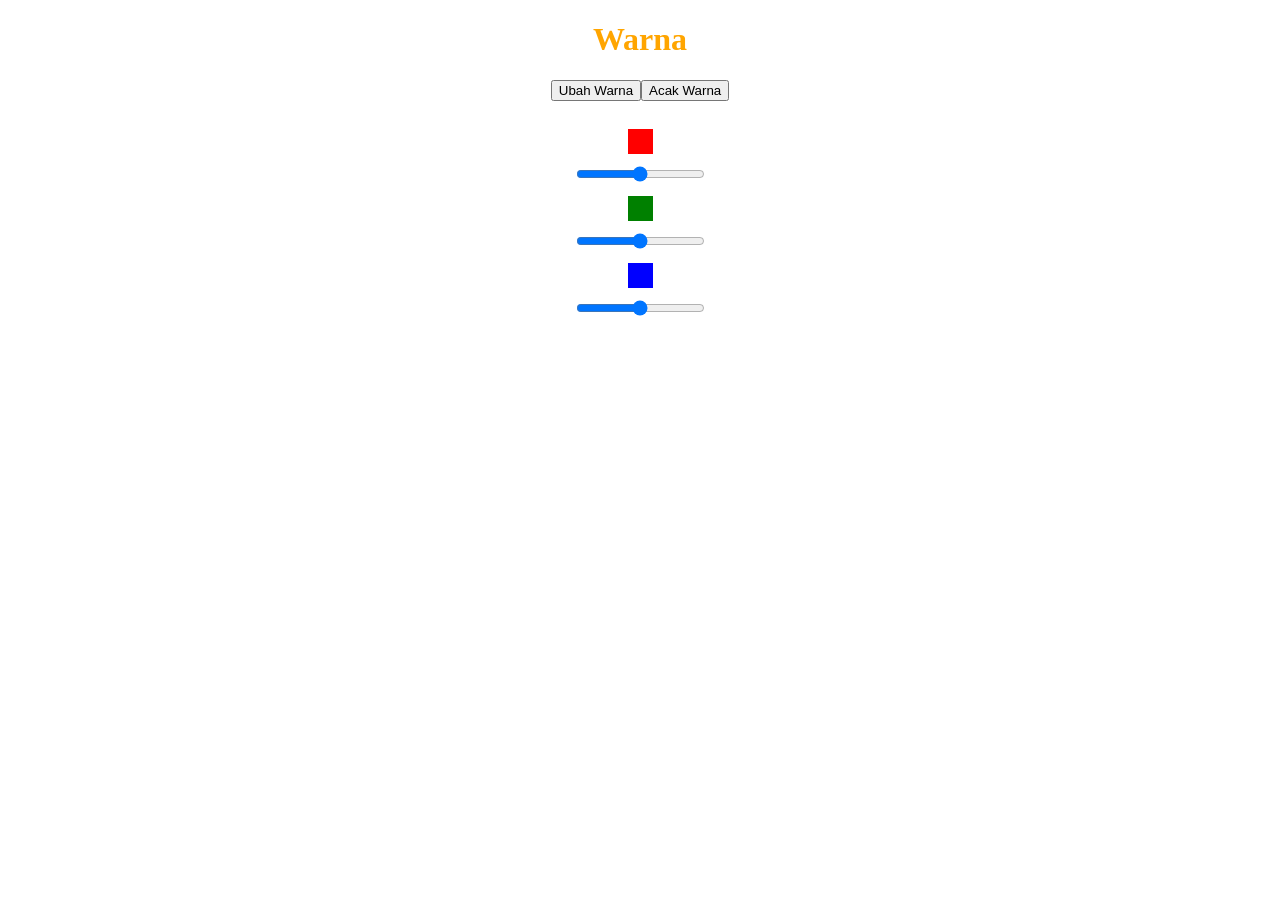
<file: PR-Hacktiv8/Final Project/index.html>
<!DOCTYPE html>
<html lang="en">
<head>
	<meta charset="UTF-8">
	<meta name="viewport" content="width=device-width, initial-scale=1.0">
	<title>Final Project</title>
	<style>
		body{
			text-align: center;
		}
		.orange{
			color: orange
		}
		.kotak{
			width: 25px;
			height: 25px;
			margin: 10px auto;
		}
		.merah { background-color: red;}
		.hijau { background-color: green;}
		.biru { background-color: blue;}
		.biru-muda {background-color: lightblue;}
	</style>
</head>
<body>
	<h1 class="orange">Warna</h1>
	<button type="button" id="tUbahWarna">Ubah Warna</button>

	<br><br>

	<div class="kotak merah"></div>
	<input type="range" name="sMerah" min="1" max="255">

	<div class="kotak hijau"></div>
	<input type="range" name="sHijau" min="1" max="255">

	<div class="kotak biru"></div>
	<input type="range" name="sBiru" min="1" max="255">


<script src="app.js"></script>
</body>
</html>
</file>
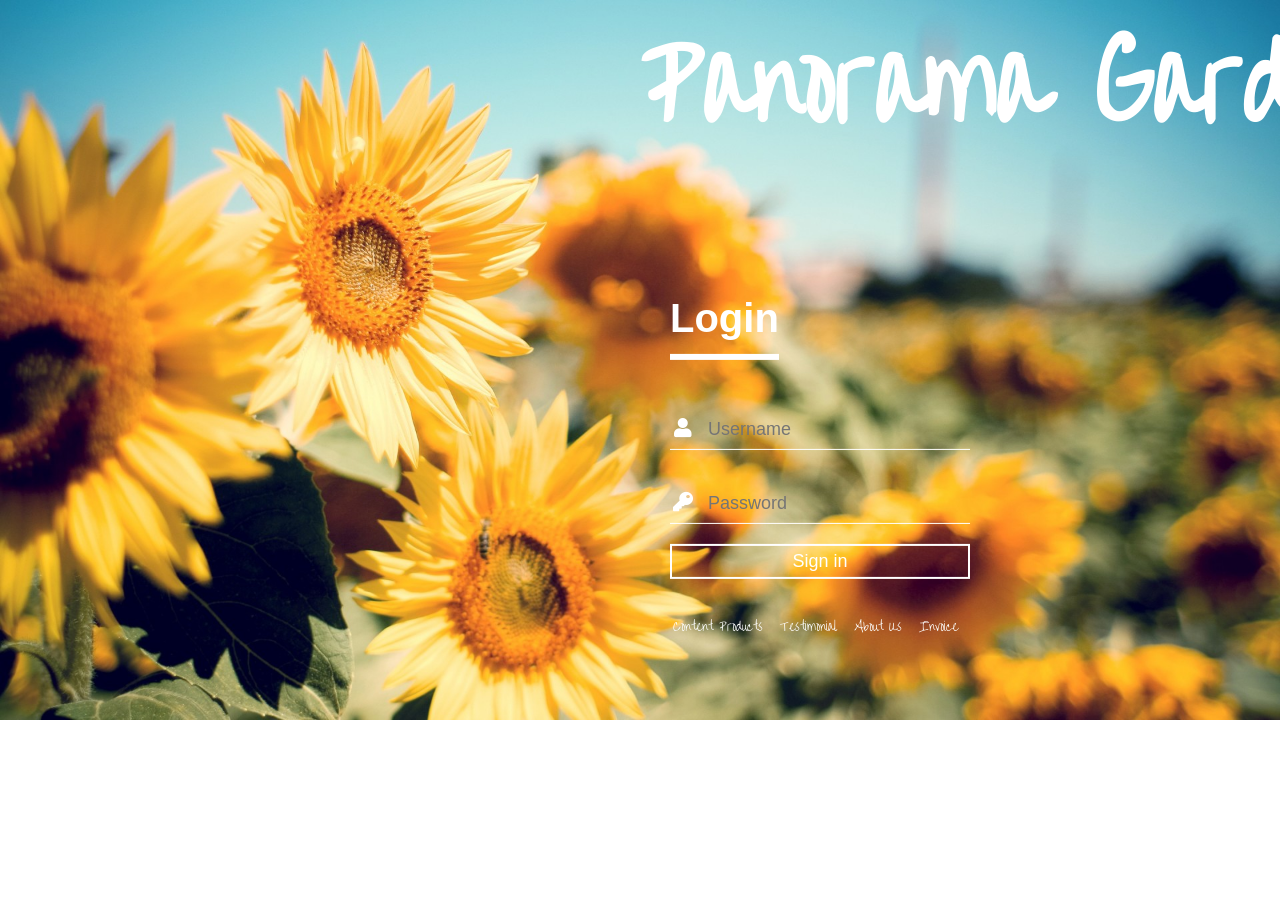
<file: PR-Hacktiv8/Week 1/PR Week 1/login.html>
<!DOCTYPE html>
  <head>
  
    <title></title>
    
    <link href="https://fonts.googleapis.com/css?family=Liu+Jian+Mao+Cao&display=swap" rel="stylesheet">
    <link rel="stylesheet" href="style.css">
 
  </head>
  
  <body>
    
    <h1>Panorama Garden</h1>
    
    <div class="login-box">
  
      <h2>Login</h2>
      
      <div class="textbox">
  
        <i class="fas fa-user"></i>
        <input type="text" placeholder="Username">
  
      </div>
​
     <div class="textbox">
        
        <i class="fas fa-key"></i>
        <input type="password" placeholder="Password">
  
      </div>
​
      
      <input type="button" class="btn" value="Sign in">
   
      <div class="footer">
        <ul>
          <li class="asd"><a href="#">Content Products</a></li>
          <li><a href="#">Testimonial</a></li>
          <li><a href="#">About Us</a></li>
          <li><a href="#">Invoice</a></li>
        </ul>
      </div>

    </div>
  
  </body>
​
</html>
</file>
<file: PR-Hacktiv8/Week 1/PR Week 1/style.css>
@import "https://use.fontawesome.com/releases/v5.5.0/css/all.css";
body{
  margin: 0;
  padding: 0;
  background: url(background.png) no-repeat;
  background-size: cover;
}
h1{
  font-family: 'Liu Jian Mao Cao', cursive;
  font-size: 120px;
  color: white;
  transform: translate(50%,-60%);
}
.login-box{
  width: 300px;
  position: absolute;
  top: 50%;
  left: 50%;
  transform: translate(10%,-50%);
  color: white;
}
.login-box h2{font-family: sans-serif;
  float: left;
  font-size: 40px;
  border-bottom: 6px solid white;
  margin-bottom: 50px;
  padding: 13px 0;
  color: white;
}
.textbox{
  width: 100%;
  overflow: hidden;
  font-size: 20px;
  padding: 8px 0;
  margin: 8px 0;
  border-bottom: 1px solid white;
}
.textbox i{
  width: 26px;
  float: left;
  text-align: center;
}
.textbox input{
  border: none;
  outline: none;
  background: none;
  color: white;
  font-size: 18px;
  width: 80%;
  float: left;
  margin: 0 10px;
}
.btn{
  width: 100%;
  background: none;
  border: 2px solid white;
  color: white;
  padding: 5px;
  font-size: 18px;
  cursor: pointer;
  margin: 12px 0;
}

.asd {
  text-indent: -50px;
}

.footer ul li {
  display: inline-block;
  font-size: 15px;
  margin-top: 10px;
  margin-left: 13px;
}

.footer a{
  text-decoration: none;
  color: white;
  font-family: 'Liu Jian Mao Cao', cursive;
}
</file>
